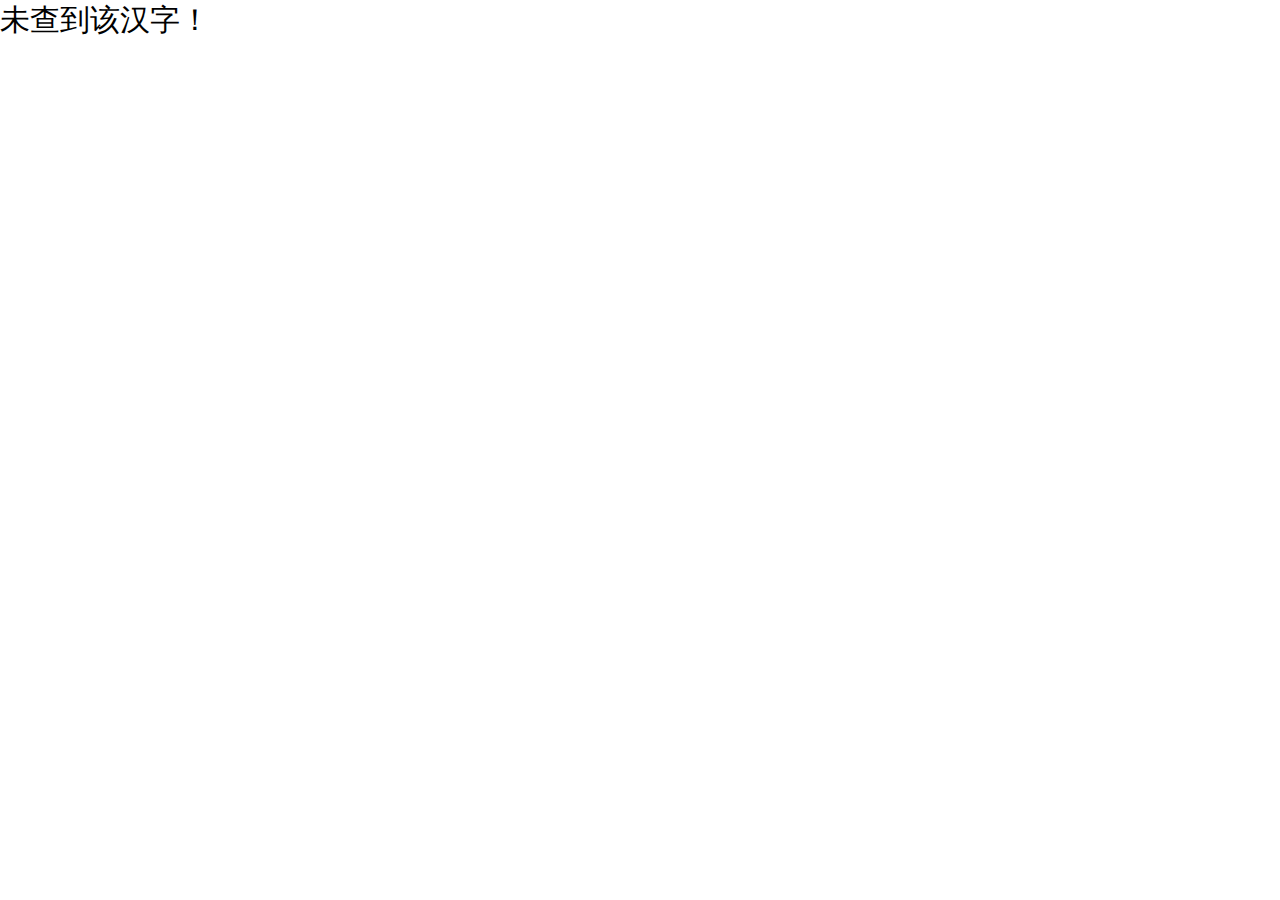
<file: assets/assets/html/index.html>
<!DOCTYPE html><html><head><meta charset="utf-8"><meta name="viewport" content="width=device-width,initial-scale=1"><title>hanzi</title><link href="./static/css/app.css" rel="stylesheet"></head><body><div id="app"></div><script type="text/javascript" src="./static/js/manifest.js"></script><script type="text/javascript" src="./static/js/vendor.js"></script><script type="text/javascript" src="./static/js/app.js"></script></body></html>
</file>
<file: assets/assets/html/static/css/app.css>
[data-v-058781ab] {
	margin: 0;
	padding: 0
}

.selected[data-v-058781ab] {
	color: #4b4a52 !important
}

.visibility_hidden[data-v-058781ab] {
	visibility: hidden
}

.content[data-v-058781ab] {
	position: absolute;
	left: 0;
	right: 0;
	top: 0;
	bottom: 0;
	background: #fff;
	overflow-y: auto
}

.content .hanzi_top_box[data-v-058781ab] {
	height: 3.2rem;
	width: 100%
}

.content .hanzi_top_box .hanzi_top[data-v-058781ab] {
	height: 2.77rem;
	width: 100%;
	padding-left: .3rem;
	box-sizing: border-box;
	overflow-x: auto;
	display: -ms-flexbox;
	display: flex;
	display: -webkit-flex;
	-ms-flex-direction: row;
	flex-direction: row;
	-ms-flex-wrap: nowrap;
	flex-wrap: nowrap
}

.content .hanzi_top_box .hanzi_top .center_box[data-v-058781ab] {
	-ms-flex-order: 1;
	order: 1;
	width: 2.16rem;
	height: 100%;
	padding-top: .1rem;
	box-sizing: border-box;
	margin-right: .3rem
}
 
@font-face

{

 font-family: 'GreatWall Chinese simkai';
 src: local('GreatWall Chinese simkai'),url('http://localhost/CustomFont/GreatWallChineseSimkai.ttf') format('opentype')

}

.content .hanzi_top_box .hanzi_top .center_box .centenr_box_top[data-v-058781ab] {
	width: 100%;
	font-size: .4rem;
	text-align: center;
	color: #fff;
	line-height: .5rem;
	font-family: 'GreatWall Chinese simkai';
	
}

.content .hanzi_top_box .hanzi_top .center_box .centenr_box_bottom[data-v-058781ab] {
	width: 2.06rem;
	height: 2.06rem;
	line-height: 2.1rem;
	background: url(../../static/img/田字格.9e2f6bb.png) no-repeat 50%;
	background-size: 100% 100%;
	text-align: center;
	font-weight: 700;
	color: #d0d0d0;
	font-size: 1.6rem;
	font-family: 'GreatWall Chinese simkai';
	
}

.content .hanzi_top_box .hanzi_top[data-v-058781ab]::-webkit-scrollbar {
	width: .03rem;
	height: 0
}

.content .hanzi_top_box .hanzi_top[data-v-058781ab]::-webkit-scrollbar-thumb {
	background: #d0d0d0
}

.content .hanzi_top_box .hanzi_top[data-v-058781ab]::-webkit-scrollbar-track {
	background: #a2b969
}

.content .hanzi_top_box .gundong[data-v-058781ab] {
	margin: 0 auto;
	width: .6rem;
	height: .1rem;
	border-radius: .3rem
}

.content .hanzi_top_box .gundong .gundong_box[data-v-058781ab] {
	border-radius: .3rem;
	height: 100%
}

.content .hanzi_bottom[data-v-058781ab] {
	margin-top: -.24rem;
	background: #fff;
	border-top-left-radius: .24rem;
	border-top-right-radius: .24rem;
	padding-top: .4rem;
	box-sizing: border-box
}

.content .hanzi_bottom .hanzi_xiangxi[data-v-058781ab] {
	margin-top: -.2rem;
	margin-bottom: .1rem;
	padding: 0 .7rem;
	box-sizing: border-box;
	display: -ms-flexbox;
	display: flex;
	display: -webkit-flex;
	-ms-flex-direction: row;
	flex-direction: row;
	-ms-flex-pack: distribute;
	justify-content: space-around;
	font-size: .3rem
}

.content .hanzi_bottom .hanzi_xiangxi .box[data-v-058781ab] {
	-ms-flex-order: 1;
	order: 1
}

.content .hanzi_bottom #character_target_div[data-v-058781ab] {
	margin: auto;
	width: 290px;
	height: 290px;
	background: url(../../static/img/田字格.9e2f6bb.png) no-repeat 50%;
	background-size: 100% 100%
}

.content .hanzi_bottom .btns[data-v-058781ab] {
	overflow: hidden;
	margin-top: .4rem;
	font-size: .3rem
}

.content .hanzi_bottom .btns div[data-v-058781ab] {
	width: 2.8rem;
	height: .88rem;
	line-height: .88rem;
	border-radius: .14rem;
	text-align: center
}

.content .hanzi_bottom .btns div[data-v-058781ab]:first-child {
	float: left;
	margin-left: .8rem
}

.content .hanzi_bottom .btns div[data-v-058781ab]:nth-child(2) {
	float: right;
	margin-right: .8rem
}
</file>
